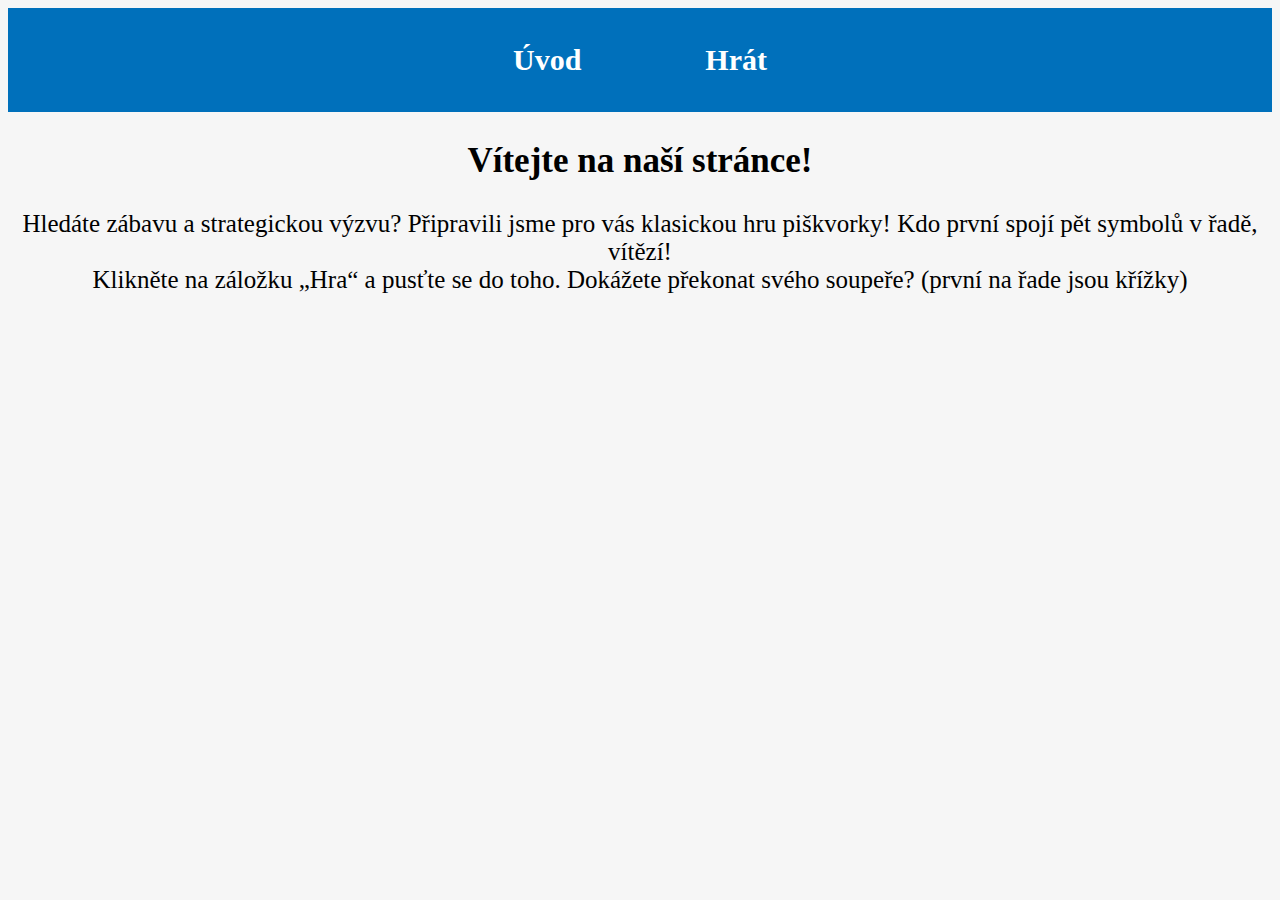
<file: app/index.html>
<!DOCTYPE html>
<html lang="en">
<head>
    <meta charset="UTF-8">
    <meta name="viewport" content="width=device-width, initial-scale=1.0">
    <link rel="stylesheet" href="style.css">
    <script src="script.js" defer></script>
    <title>Piškvorky</title>
</head>
<body>

    <header>
    <nav>
        
        <a href="index.html"><h3>Úvod</h3></a>
        <a href="hra.html"><h3>Hrát</h3></a>
    </nav>
    <h2>Vítejte na naší stránce!</h2>
    <p>
    Hledáte zábavu a strategickou výzvu? Připravili jsme pro vás klasickou hru piškvorky! Kdo první spojí pět symbolů v řadě, vítězí! <br>
        Klikněte na záložku „Hra“ a pusťte se do toho. Dokážete překonat svého soupeře? (první na řade jsou křížky)</p>
    </header>
    
</body>
</html>
</file>
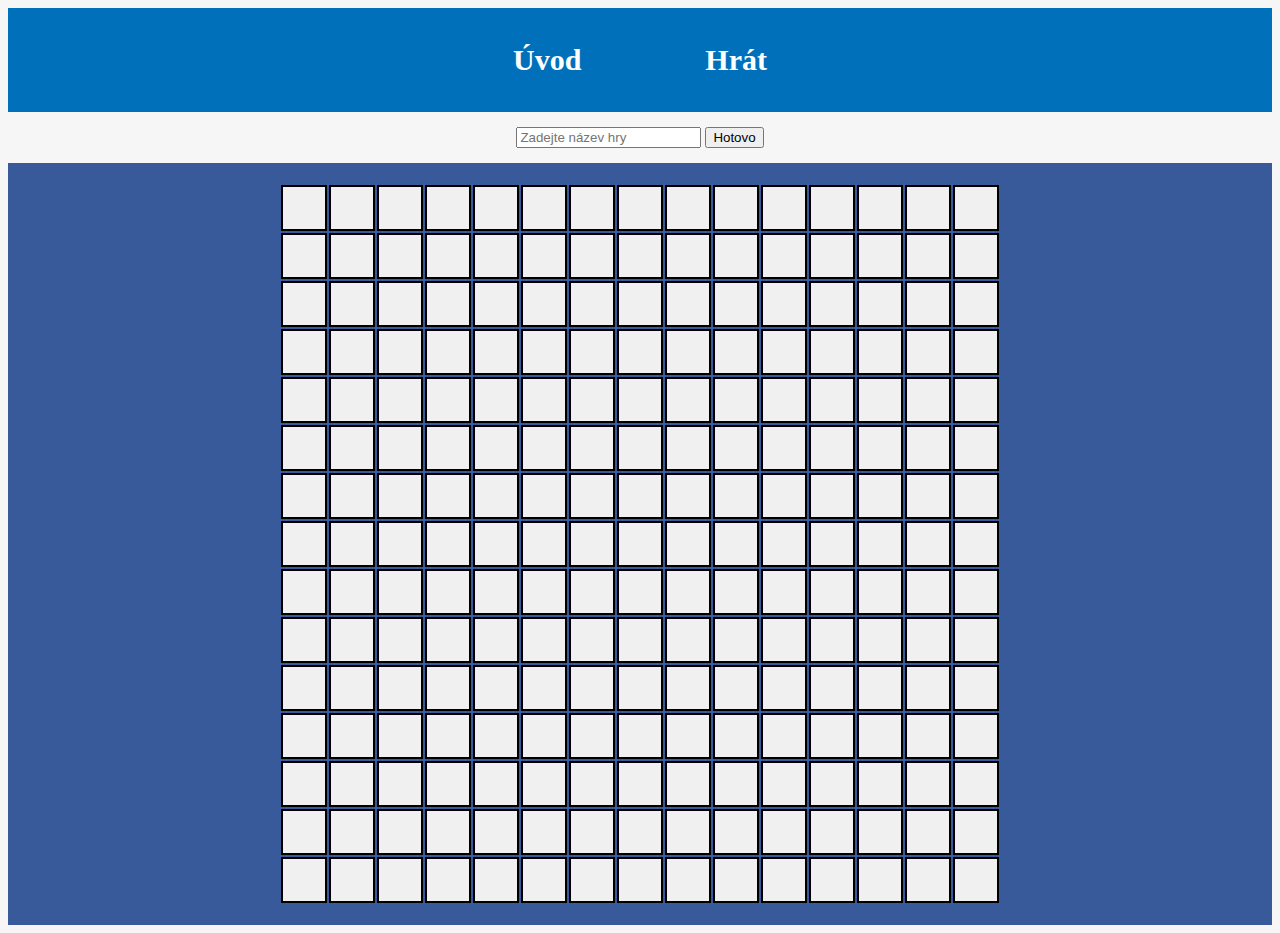
<file: app/hra.html>
<!DOCTYPE html>
<html lang="en">
<head>
    <meta charset="UTF-8">
    <meta name="viewport" content="width=device-width, initial-scale=1.0">
    <link rel="stylesheet" href="style.css">
    <script src="script.js" defer></script>
    <title>Piškvorky</title>
</head>
<body>


    <header>
    <nav>
        <a href="index.html"><h3>Úvod</h3></a>
        <a href="hra.html"><h3>Hrát</h3></a>
    </nav>
    </header>

    <form id="nova_hra">
        <input type="text" id="nazev_hry" placeholder="Zadejte název hry" required>
        <button type="submit">Hotovo</button>
    </form>

    <div id="con_mrizka">
        <table id="mrizka">
        
        </table>
    </div>

    
</body>
</html>
</file>
<file: app/style.css>
h1 {text-align: center;
font-size: 45px;  }

h2 {text-align: center;
font-size: 35px;}

p {text-align: center;
font-size: 25px;}

header {text-align: center; }

nav {background-color: #0070bb;}

nav a {padding: 5px; color: white;
    text-decoration: none;
    padding-left: 60px; padding-right: 60px;
    display: inline-block
    }

nav a:hover,
nav a:focus {background-color: #395A9A;
          color: #ffffff;
          transition: 0.6s}

form {text-align: center;
padding: 15px;}
body {background-color: #F6F6F6;}
h3 {font-size: 30px;}
p {text-align: center;}
#con_mrizka {
    display: flex;
    justify-content: center;
    padding: 20px;
    background-color: #395A9A;
}

#mrizka td {
    width: 40px;
    height: 40px;
    text-align: center;
    font-size: 32px;
    cursor: pointer;
    border: 2px solid #000000;    }

#mrizka td.empty {
    background-color: #f0f0f0;}

#mrizka td.x {
    color: #e31837;
    background-color: #f0f0f0;
    font-family: Arial, Helvetica, sans-serif;
    font-weight: bold}

#mrizka td.o {
    color: #0070bb;
    background-color: #f0f0f0;
    font-family: Arial, Helvetica, sans-serif;
    font-weight: bold;}
</file>
